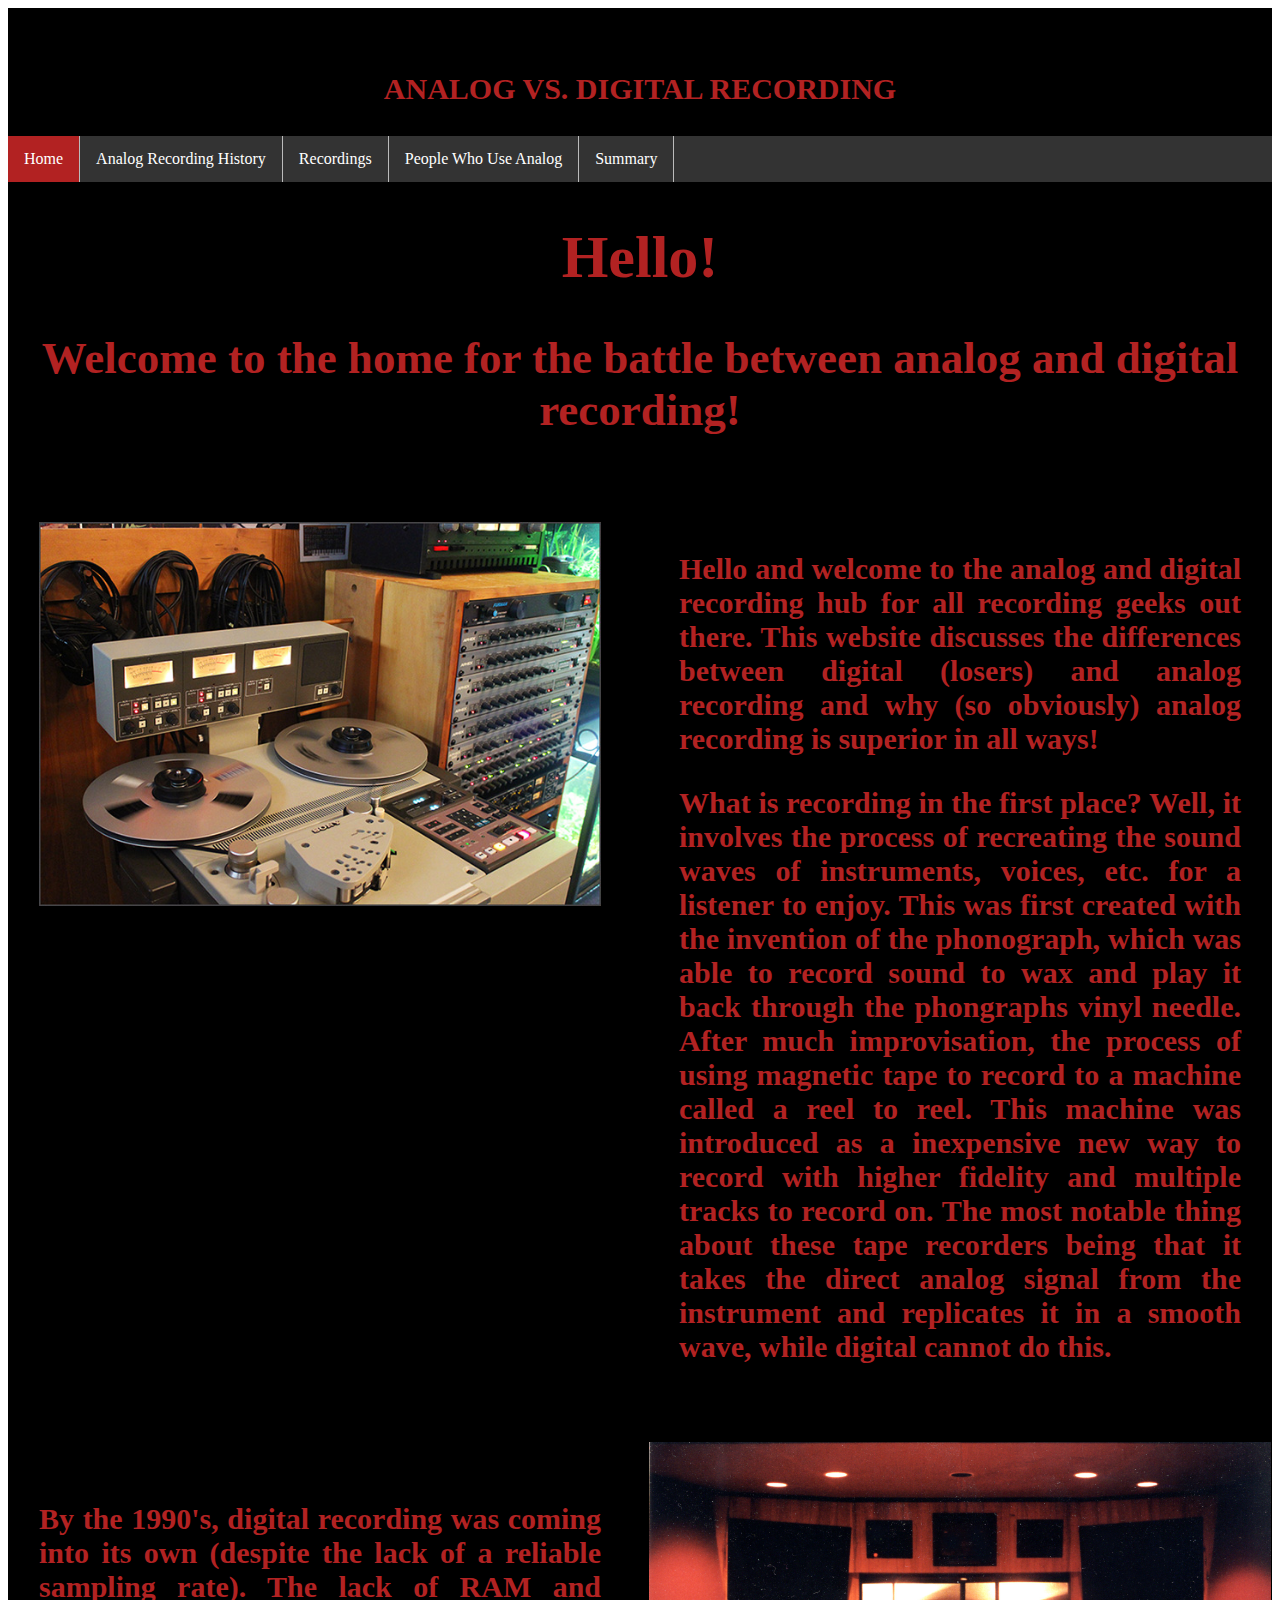
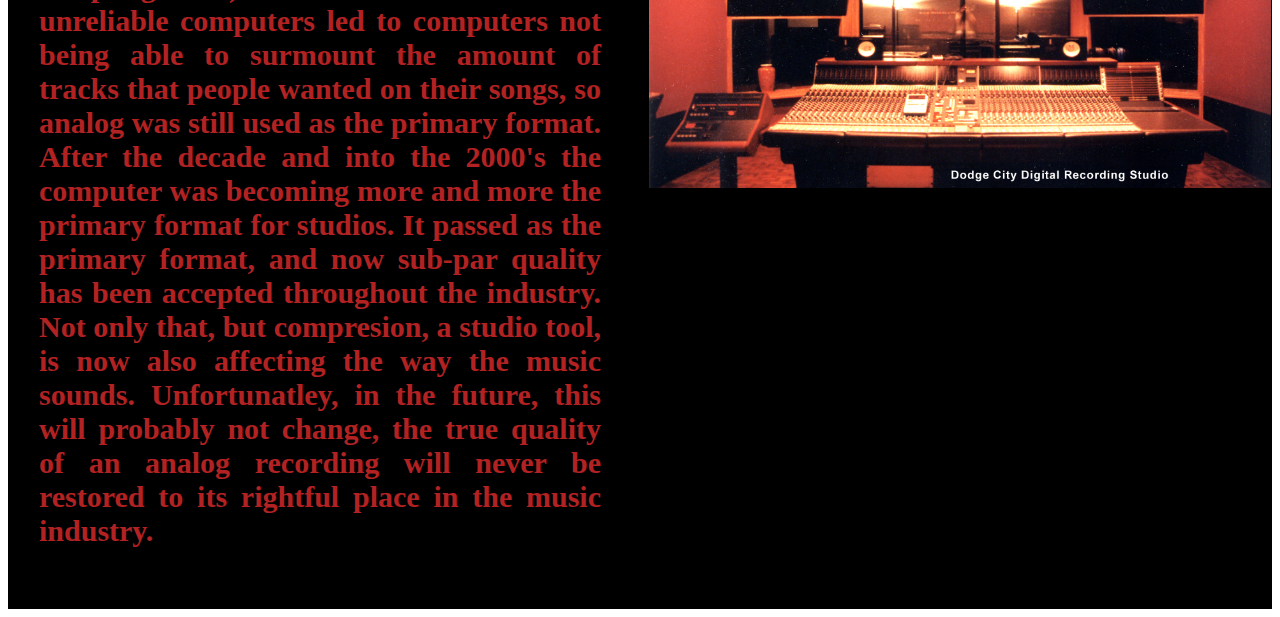
<file: index.html>
<!DOCTYPE html>
<html>
	<head>
		<title>Analog v. Digital</title>
		<link href="stylesheet.css" type="text/css" rel="stylesheet">
		<link rel="shortcut icon" href="images/CrownTapeRecorder.jpg">
	</head>
	<body>
	<div class="headerbody">
		<br>
		ANALOG VS. DIGITAL RECORDING
	</div>
	<ul>
		<li><a class="active" href="index.html">Home</a></li>
		<li><a href="analogrecordinghistory.html">Analog Recording History</a></li>
		<li><a href="recordings.html">Recordings</a></li>
		<li><a href="analogpeople.html">People Who Use Analog</a></li>
		<li><a href="summary.html">Summary</a><li>
	</ul>
	<div class="grid">
		<div class="greeting">
			<h1>Hello!</h1>
			<h2>Welcome to the home for the battle between analog and digital recording!</h2>
		</div>
		<div class="leftpicture">
			<img src="images/taperecorder2.jpg" width="100%">
		</div>
		<div class="rightsidebar1">
			<p>Hello and welcome to the analog and digital recording hub for all recording geeks out there. 
	This website discusses the differences between digital (losers) and analog recording and why 
	(so obviously) analog recording is superior in all ways!</p><p>What is recording in the first place?
	Well, it involves the process of recreating the sound waves of instruments, voices, etc. for a listener to enjoy.
	This was first created with the invention of the phonograph, which was able to record sound to wax and play it back 
	through the phongraphs vinyl needle. 
	After much improvisation, the process of using magnetic tape to record to a machine called a reel to reel. 
	This machine was introduced as a inexpensive new way to record
	with higher fidelity and multiple tracks to record on.
	The most notable thing about these tape recorders being that it takes the direct analog signal from the instrument and 
	replicates it in a smooth wave, while digital cannot do this.</p>
		</div>
		<div class="leftsidebar1">
			<p>By the 1990's, digital recording was coming into its own (despite the lack of a reliable sampling rate). The lack of RAM and unreliable computers led to computers not being able to surmount the amount of 
			tracks that people wanted on their songs, so analog was still used as the primary format. After the decade and into the 2000's the computer was becoming more and more the primary format for studios. It passed 
			as the primary format, and now sub-par quality has been accepted throughout the industry. Not only that, but compresion, a studio tool, is now also affecting the way the music sounds. Unfortunatley, in the future, 
			this will probably not change, the true quality of an analog recording will never be restored to its rightful place in the music industry. 
				</p>
		</div>		
		<div class="rightpicture">
			<img src="images/studio.jpg" width="100%">
		</div>

	</div>
</html>
</file>
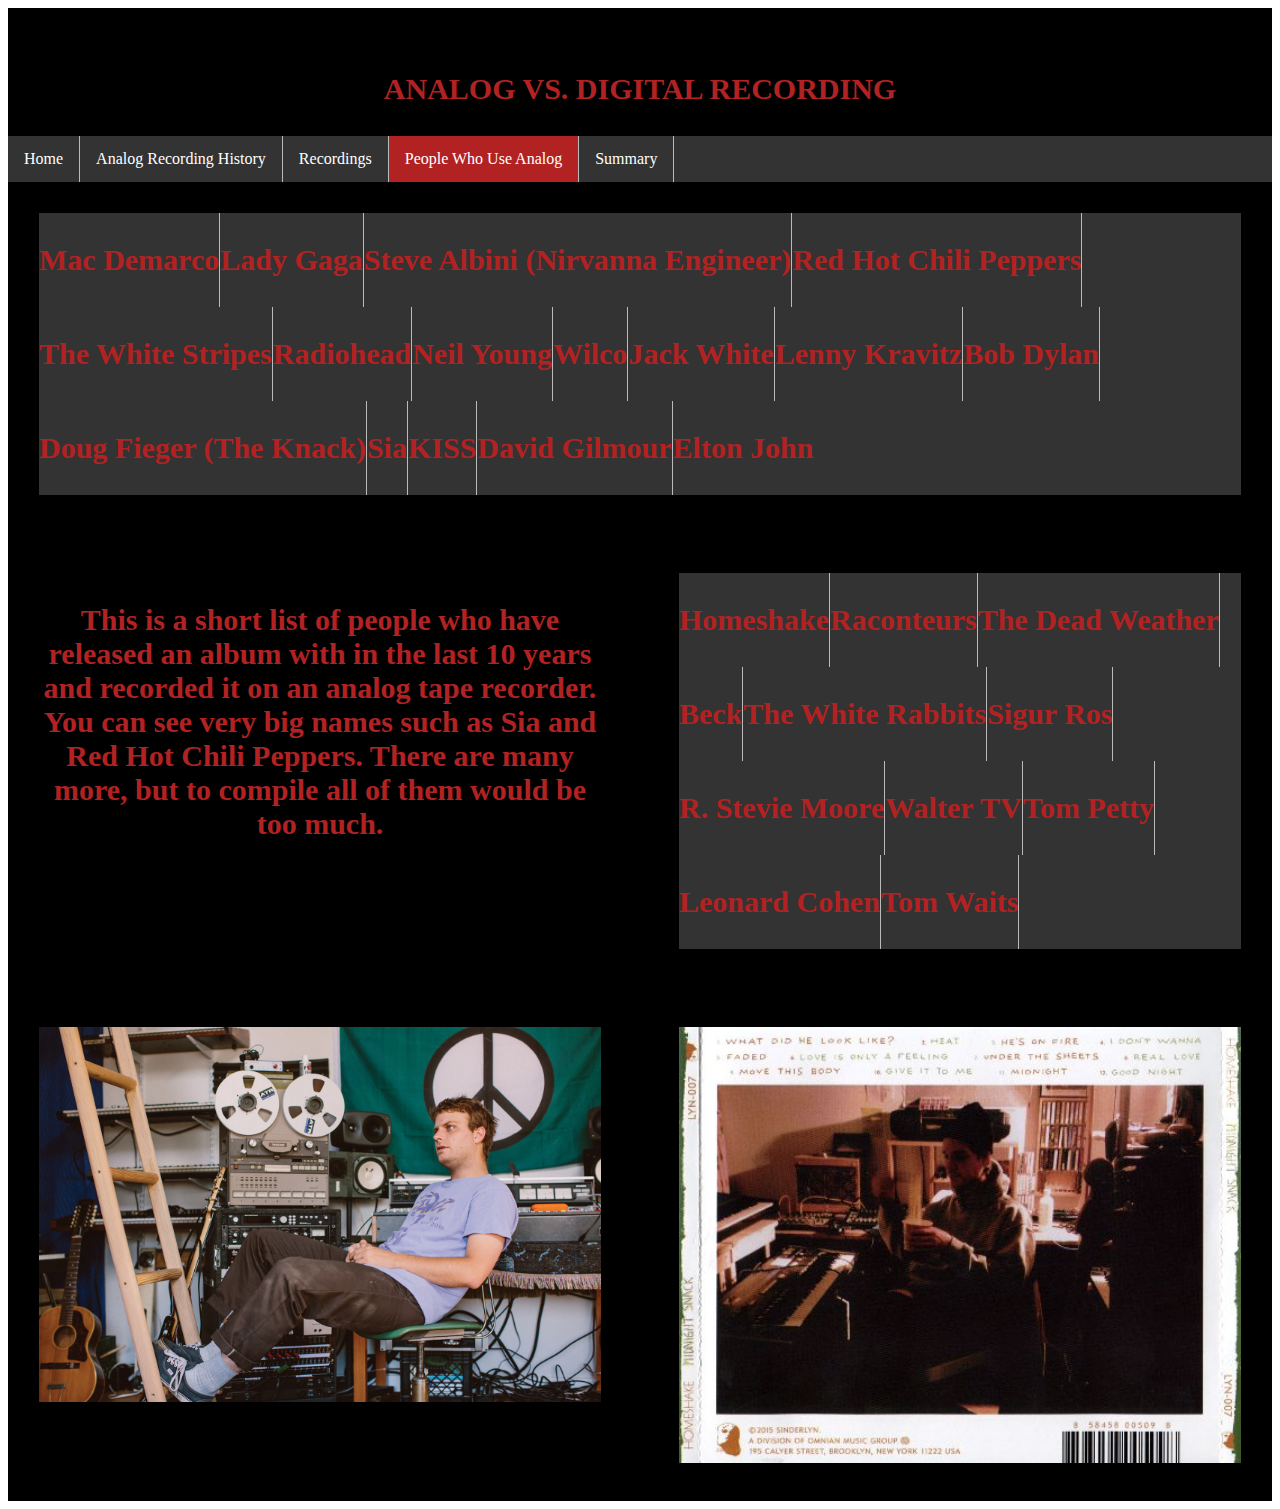
<file: analogpeople.html>
<!DOCTYPE html>
<html>
	<head>
		<title>Analog v. Digital</title>
		<link href="stylesheet.css" type="text/css" rel="stylesheet">
		<link rel="shortcut icon" href="images/CrownTapeRecorder.jpg">
	</head>
	<body>
		<div class="headerbody">
		<br>
		ANALOG VS. DIGITAL RECORDING
	</div>
	<ul>
		<li><a href="index.html">Home</a></li>
		<li><a href="analogrecordinghistory.html">Analog Recording History</a></li>
		<li><a href="recordings.html">Recordings</a></li>
		<li><a class="active" href="analogpeople.html">People Who Use Analog</a></li>
		<li><a href="summary.html">Summary</a><li>
	</ul>
	<div class="grid">
		<div class="list">
			<ul>
				<li><p>	Mac Demarco	</p></li>
				<li><p>Lady Gaga</p></li>
				<li><p>Steve Albini (Nirvanna Engineer)</p></li>
				<li><p>Red Hot Chili Peppers</p></li>
				<li><p>The White Stripes<p></li>
				<li><p>Radiohead</p></li>
				<li><p>Neil Young</p></li>
				<li><p>Wilco</p></li>
				<li><p>Jack White</p></li>
				<li><p>Lenny Kravitz</p></li>
				<li><p>Bob Dylan</p></li>
				<li><p>Doug Fieger (The Knack)</p></li>
				<li><p>Sia</p></li>
				<li><p>KISS</p></li>
				<li><p>David Gilmour</p></li>
				<li><p>Elton John</p></li>
			</ul>
		</div>
		<div class="listp">
			<p>This is a short list of people who have released an album with in the last 10 years and recorded it on an analog tape recorder. You can see very big names such as Sia and Red Hot Chili Peppers. There are many more, but to compile all of them would be too much.</p>
		</div>
			<div class="list2">
				<ul>
					<li><p>Homeshake</p></li>
					<li><p>Raconteurs</p></li>
					<li><p>The Dead Weather</p></li>
					<li><p>Beck</p></li>
					<li><p>The White Rabbits</p></li>
					<li><p>Sigur Ros</p></li>
					<li><p>R. Stevie Moore</p></li>
					<li><p>Walter TV</p></li>
					<li><p>Tom Petty</p></li>
					<li><p>Leonard Cohen</p></li>
					<li><p>Tom Waits</p></li>
				<ul>
			</div>
			<div class="bottompicture">
				<img src="images/mac2.jpg" width="100%">
			</div>
			<div class="bottompicture2">
				<img src="images/home.jpg" width="100%">
			</div>
</file>
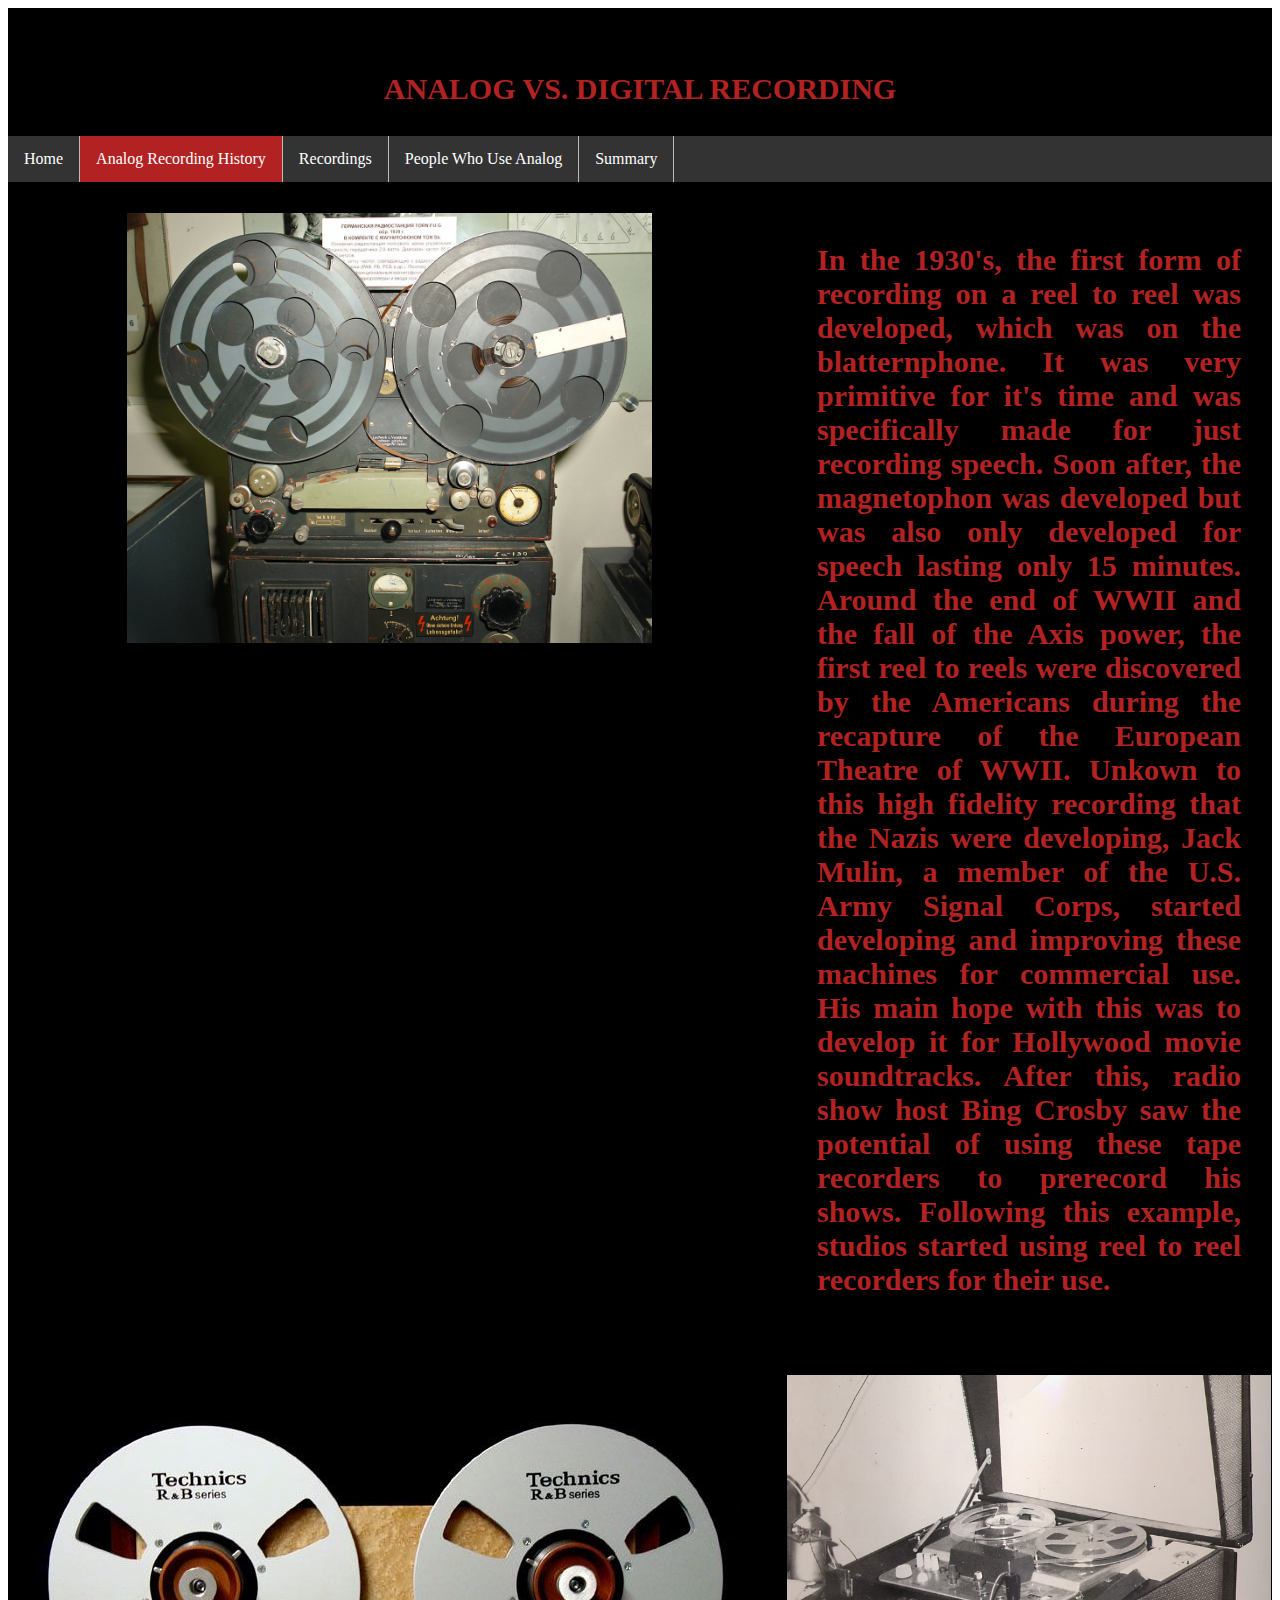
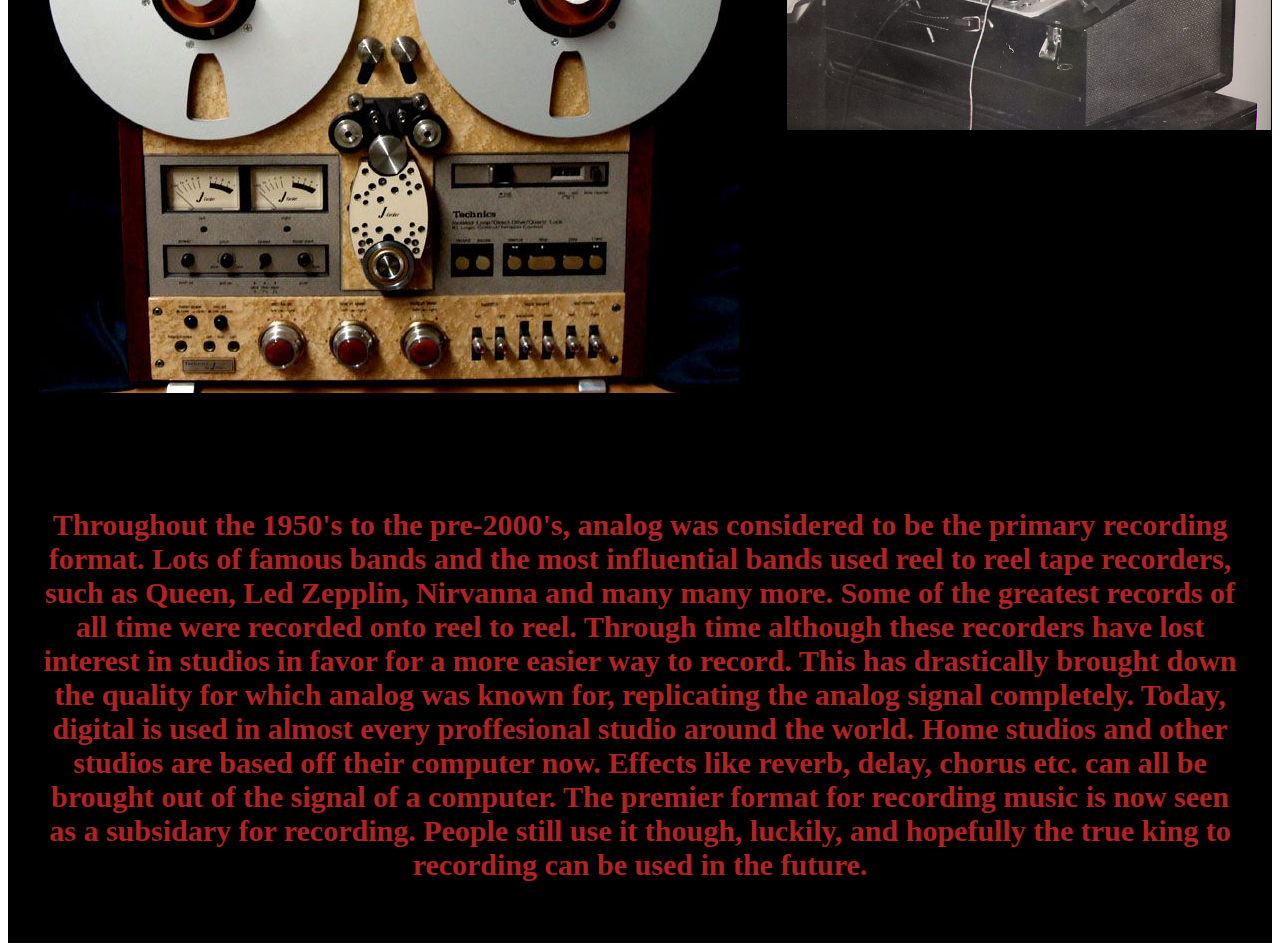
<file: analogrecordinghistory.html>
<!DOCTYPE html>
<html>
	<head>
		<title>Analog v. Digital</title>
		<link href="stylesheet.css" type="text/css" rel="stylesheet">
		<link rel="shortcut icon" href="images/CrownTapeRecorder.jpg">
	</head>
<body>
	<div class="headerbody">
		<br>
		ANALOG VS. DIGITAL RECORDING
	</div>
	<ul>
		<li><a href="index.html">Home</a></li>
		<li><a class="active" href="analogrecordinghistory.html">Analog Recording History</a></li>
		<li><a href="recordings.html">Recordings</a></li>
		<li><a href="analogpeople.html">People Who Use Analog</a></li>
		<li><a href="summary.html">Summary</a><li>
	</ul>
	<div class="grid">
		<div class="leftpicture3">
			<img src="images/mago.jpg" width="75%">
		</div>
		<div class="rightsidebar1">
			<p>In the 1930's, the first form of recording on a reel to reel was developed, which was on the blatternphone.
			It was very primitive for it's time and was specifically made for just recording speech. Soon after, the magnetophon was developed but was also only developed for speech lasting only 15 minutes.
			Around the end of WWII and the fall of the Axis power, the first reel to reels were discovered by the Americans during the recapture of the European Theatre of WWII. Unkown to this high fidelity recording that the 
			Nazis were developing, Jack Mulin, a member of the U.S. Army Signal Corps, started developing and improving these machines for commercial use. His main hope with this was to develop it for Hollywood movie soundtracks.
			After this, radio show host Bing Crosby saw the potential of using these tape recorders to prerecord his shows. Following this example, studios started using reel to reel recorders for their use.
		</div>
		<div class="leftpicture">
			<img src="images/oldreel.jpg">
		</div>
		<div class="rightpicture">
			<img src="images/reel.jpg" width="100%">
		</div>
		
		<div class="leftsidebar3">
			<p>Throughout the 1950's to the pre-2000's, analog was considered to be the primary recording format. Lots of famous bands and the most influential bands used reel to reel tape recorders, such as Queen, Led Zepplin, Nirvanna and many many more.
		Some of the greatest records of all time were recorded onto reel to reel. Through time although these recorders have lost interest in studios in favor for a more easier way to record. This has drastically brought down the quality for which analog was known for,
		replicating the analog signal completely. Today, digital is used in almost every proffesional studio around the world. Home studios and other studios are based off their computer now. Effects like reverb, delay, chorus etc. can all be brought out of the signal 
		of a computer. The premier format for recording music is now seen as a subsidary for recording. People still use it though, luckily, and hopefully the true king to recording can be used in the future.
</file>
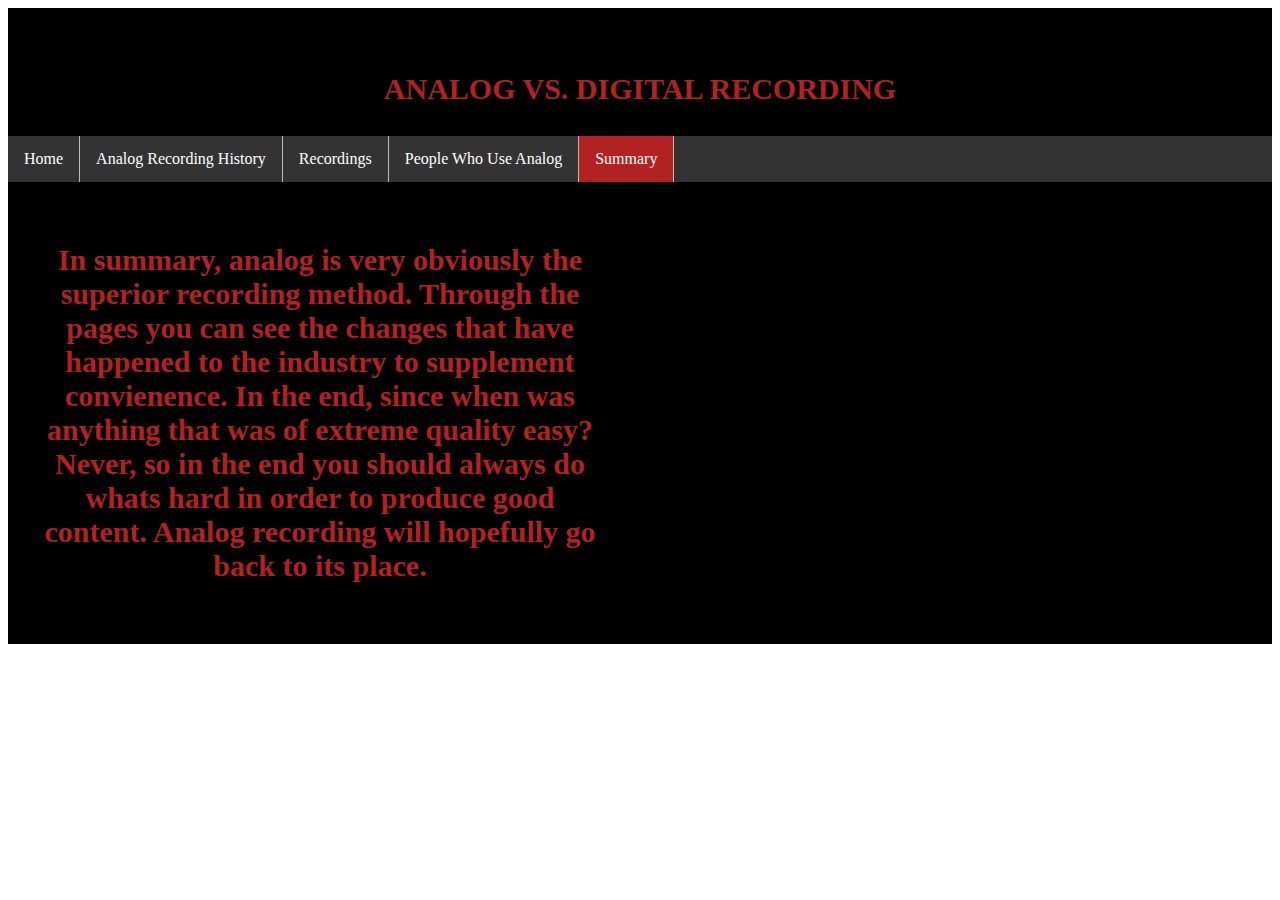
<file: summary.html>
<!DOCTYPE html>
<html>
	<head>
		<title>Analog v. Digital</title>
		<link href="stylesheet.css" type="text/css" rel="stylesheet">
		<link rel="shortcut icon" href="images/CrownTapeRecorder.jpg">
	</head>
	<body>
		<div class="headerbody">
		<br>
		ANALOG VS. DIGITAL RECORDING
	</div>
	<ul>
		<li><a href="index.html">Home</a></li>
		<li><a href="analogrecordinghistory.html">Analog Recording History</a></li>
		<li><a href="recordings.html">Recordings</a></li>
		<li><a href="analogpeople.html">People Who Use Analog</a></li>
		<li><a class="active" href="summary.html">Summary</a><li>
	</ul>
	<div class="grid">
		<div class="sum">
			<p>In summary, analog is very obviously the superior recording method. Through the pages you can see the changes that have happened to the industry to supplement convienence. In the end, since when was anything that was of extreme quality easy? Never, so in the end you should always do whats hard in order to produce good content. Analog recording will hopefully go back to its place.</p>
		</div>
</file>
<file: stylesheet.css>
.grid {
	display:grid;
	grid-template-columns: 1fr 1fr;
	grid-gap: 2vh;
	border:	1px black solid;
	text-align:	center;
	font-size: 30px;
	font-weight:bold;
	color:FireBrick;
	background-color:black;
}
.greeting {
	grid-column-start: 1;
	grid-column-end: span 2;
}
ul {
    list-style-type: none;
    margin: 0;
    padding: 0;
    overflow: hidden;
    background-color: #333;
}

li {
    float: left;
    border-right:1px solid #bbb;
}

li:last-child {
    border-right: none;
}

li a {
    display: block;
    color: white;
    text-align: center;
    padding: 14px 16px;
    text-decoration: none;
}

li a:hover:not(.active) {
    background-color: black;
}

.active {
    background-color: FireBrick;
}

.leftpicture {
	padding:1em;
	grid-column-start: 1;
	grid-column-end: span 1;
	text-align: left;
}
.rightsidebar1 {
	padding:1em;
	grid-column-start: 2;
	grid-column-end: span 1;
	text-align: justify;
}
.headerbody {
	padding: 1em;
	text-align:	center;
	font-size: 30px;
	font-weight:bold;
	color:FireBrick;
	background-color:black;
}
.rightpicture {
	grid-column-start: 2;
	grid-column-end: span 1;
	text-align:right;
}

.leftsidebar1 {
	padding:1em;
	grid-column-start: 1;
	grid-column-end: span 1;
	text-align: justify;
}
.leftpicture2 {
	padding:1em;
	grid-column-start: 1;
	grid-column-end: span 1;
}
.leftpicture3 {
	padding: 1em;
	grid-column-start: 1;
	grid-column-end: span 1;
}
.recording {
	padding: 1em;
	grid-column-start: 1;
	grid-column-end: span 1;
}
.leftsidebar3 {
	padding: 1em;
	grid-column-start:1;
	grid-column-end: span 2;
}
.recordingside {
	padding: 1em;
	grid-colum-start: 2;
	grid-column-end: span 1;
}
.list {
	padding: 1em;
	grid-column-start: 1;
	grid-column-end: span 2;
}
.listp {
	padding: 1em;
	grid-colum-start: 1;
	grid-colum-end: span 1;
}
.list2 {
	padding: 1em;
	grid-column-start: 2;
	grid-column-end: span 1;
}
.bottompicture {
	padding:1em;
	grid-column-start: 1;
	grid-column-end: span 1;
}
.bottompicture2 {
	padding:1em;
	grid-column-start: 2;
	grid-column-end: span 1;
}
.sum {
	padding: 1em;
	grid-colum-start: 1;
	grid-column-end: span 1;
}
</file>
